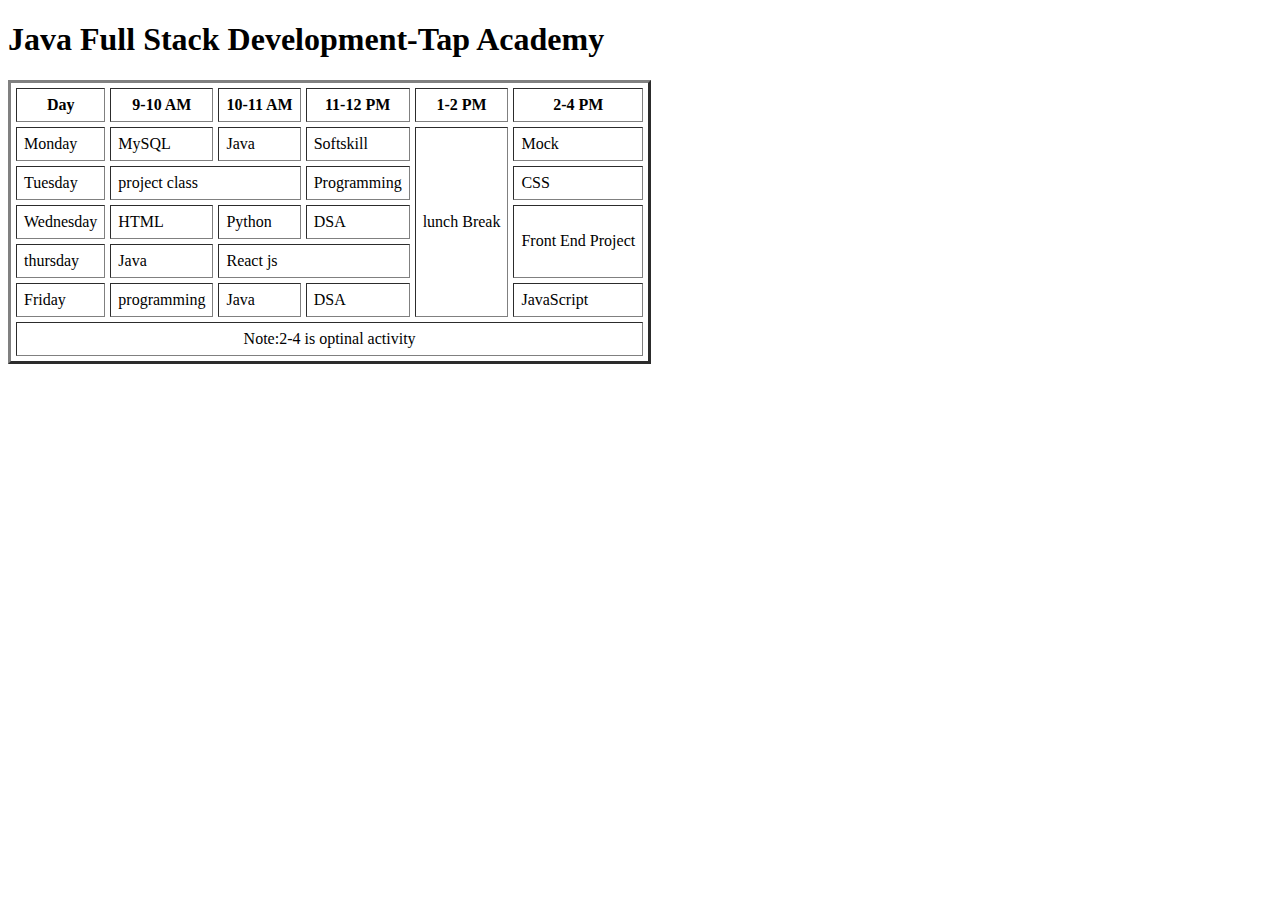
<file: class.html>
<!doctype html>
<html lang="en">
  <head>
    <meta charset="UTF-8" />
    <meta name="viewport" content="width=device-width, initial-scale=1.0" />
    <title>Document</title>
  </head>
  <body>
    <h1>Java Full Stack Development-Tap Academy</h1>
    <table border="3" cellpadding="7" cellspacing="5">
      <tr>
        <th>Day</th>
        <th>9-10 AM</th>
        <th>10-11 AM</th>
        <th>11-12 PM</th>
        <th>1-2 PM</th>
        <th>2-4 PM</th>
      </tr>
      <tr>
        <td>Monday</td>
        <td>MySQL</td>
        <td>Java</td>
        <td>Softskill</td>
        <td rowspan="5">lunch Break</td>
        <td>Mock</td>
      </tr>
      <tr>
        <td>Tuesday</td>
        <td colspan="2">project class</td>
        <td>Programming</td>
        <td>CSS</td>
      </tr>
      <tr>
        <td>Wednesday</td>
        <td>HTML</td>
        <td>Python</td>
        <td>DSA</td>
        <td rowspan="2">Front End Project</td>
      </tr>
      <tr>
        <td>thursday</td>
        <td>Java</td>
        <td colspan="2">React js</td>
      </tr>
      <tr>
        <td>Friday</td>
        <td>programming</td>
        <td>Java</td>
        <td>DSA</td>
        <td>JavaScript</td>
      </tr>
      <tr>
        <td colspan="6" style="text-align: center">
          Note:2-4 is optinal activity
        </td>
      </tr>
    </table>
  </body>
</html>
</file>
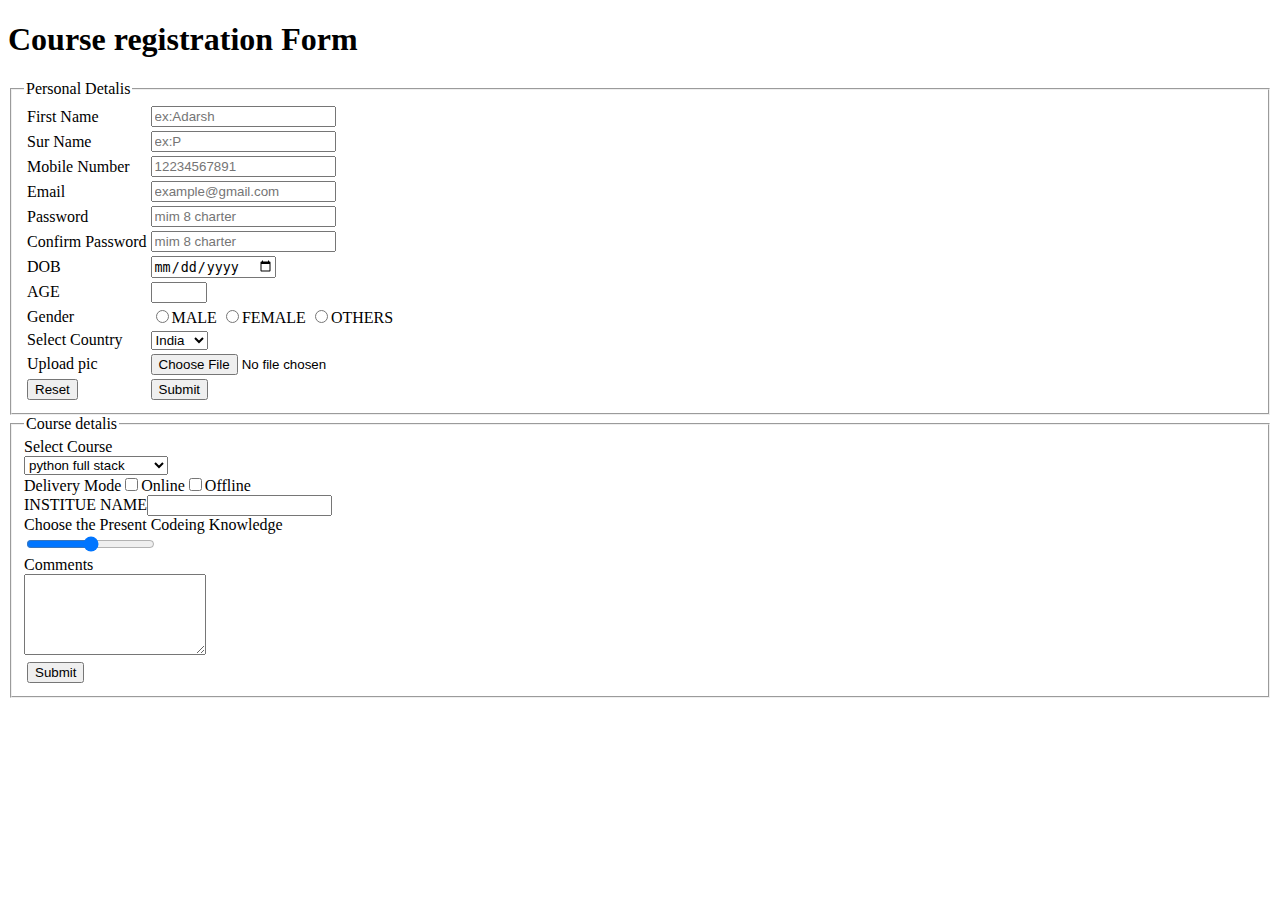
<file: login.html>
<!doctype html>
<html lang="en">
  <head>
    <meta charset="UTF-8" />
    <meta name="viewport" content="width=device-width, initial-scale=1.0" />
    <title>Document</title>
  </head>
  <body>
    <h1>Course registration Form</h1>
    <form>
      <fieldset>
        <legend>Personal Detalis</legend>
        <table>
        <tr>
          <td><label for="fname">First Name</label></td>
          <td>
            <input
              type="text"
              name="fname"
              id="fname"
              placeholder="ex:Adarsh"
              maxlength="10"
              required
            />
          </td>
        </tr>
        <tr>
          <td><label for="sname">Sur Name</label></td>
          <td>
            <input
              type="text"
              name="sname"
              id="sname"
              placeholder="ex:P"
              required
            />
          </td>
        </tr>
        <tr>
          <td><label for="mobnumber">Mobile Number</label></td>
          <td>
            <input
              type="tel"
              name="mobnumber"
              id="mobnumber"
              placeholder="12234567891"
              required
            />
          </td>
        </tr>
        <tr>
          <td><label for="email">Email</label></td>
          <td>
            <input
              type="email"
              name="email"
              id="email"
              placeholder="example@gmail.com"
              required
            />
          </td>
        </tr>
        <tr>
          <td><label for="password">Password</label></td>
          <td>
            <input
              type="password"
              name="password"
              id="password"
              placeholder="mim 8 charter"
              required
            />
          </td>
        </tr>
        <tr>
          <td><label for="confirmpassword">Confirm Password</label></td>
          <td>
            <input
              type="password"
              name="confirmpassword"
              id="confirmpassword"
              placeholder="mim 8 charter"
              required
            />
          </td>
        </tr>
        <tr>
          <td><label for="dob">DOB</label></td>
          <td><input type="date" name="dob" id="dob" required /></td>
        </tr>
        <tr>
          <td><label for="age">AGE</label></td>
          <td>
            <input
              type="number"
              name="age"
              id="age"
              min="18"
              max="36"
              required
            />
          </td>
        </tr>
        <tr>
          <td><label for="gender">Gender</label></td>
          <td>
            <input type="radio" name="gender" id="gender" value="male" /><label
              for="male"
              >MALE</label
            >
            <input
              type="radio"
              name="gender"
              id="gender"
              value="female"
            /><label for="female">FEMALE</label>
            <input
              type="radio"
              name="gender"
              id="gender"
              value="others"
            /><label for="others">OTHERS</label>
          </td>
        </tr>
        <tr>
          <td><label for="select country">Select Country</label></td>
          <td>
            <select name="country" id="countrty">
              <option name="country" id="country" value="india">India</option>
              <option name="country" id="country" value="usa">USA</option>
              <option name="country" id="country" value="rusia">Rusia</option>
            </select>
          </td>
        </tr>
        <tr>
          <td><label for="upload">Upload pic</label></td>
          <td><input type="file" name="upload" id="upload" /></td>
        </tr>
        <tr>
          <td><input type="Reset" /></td>
          <td><input type="submit" /></td>
        </tr>
        </table>
      </fieldset>

        <fieldset>
          <legend>Course detalis</legend>
          <table>
          <label for="selectcourse">Select Course</label>
          <br>
          <select name="course" id="course">
          <option name="course" id="course" value="pythonfullstack">
            python full stack
          </option>
          <option name="course" id="course" value="javafullstack">
            Java Full Stack>
          </option>
          <option name="course" id="course" value="webdevelopment">
            Web Development">
          </option>
        </select>
        <br>
        
        
          <label for="delivery mode">Delivery Mode</label>
          <input
          type="checkbox"
          name="delivery mode"
          id="delivery mode"
          value="online"
        /><label for="online">Online</label>
        <input
          type="checkbox"
          name="delivery mode"
          id="delivery mode"
          value="offline"
        /><label for="offline">Offline</label>
        <br>
        
        
          <label for="institue name">INSTITUE NAME</label>
           <input type="text" name="institue name" id="institue name" />
           <br>
        
        
          <label for="codeing knowledge level"
          >Choose the Present Codeing Knowledge</label
        >
        <br>
          <input
          type="range"
          name="codeing knowledge level"
          id="codeing knowledge level"
        />
        <br>
      
        
          <label for="comments">Comments</label>
          <br>
          <textarea name="comments" id="comments" rows="5" cols="20"></textarea>
      <br>
        <tr>
          <td><input type="submit" /></td>
        </tr>
          </table>
        </fieldset>
      </table>
    </form>
  </body>
</html>
</file>
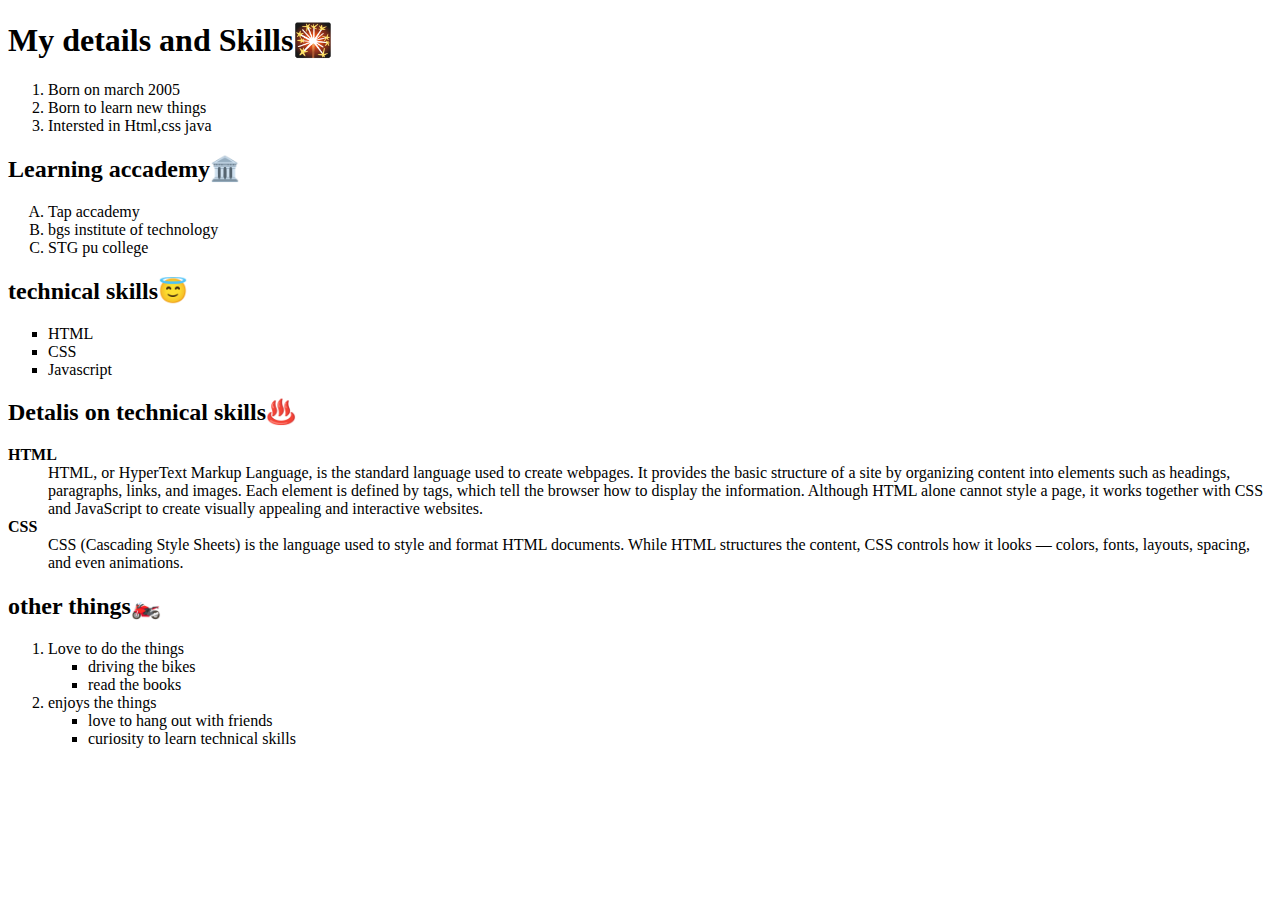
<file: skills.html>
<!doctype html>
<html lang="en">
  <head>
    <meta charset="UTF-8" />
    <meta name="viewport" content="width=device-width, initial-scale=1.0" />
    <title>day03html</title>
    <link
      rel="icon"
      href="https://www.shutterstock.com/search/technical-skills?image_type=vector"
    />
  </head>
  <body>
    <h1>My details and Skills🎇</h1>
    <ol>
      <li>Born on march 2005</li>
      <li>Born to learn new things</li>
      <li>Intersted in Html,css java</li>
    </ol>
    <h2>Learning accademy🏛️</h2>
    <ol type="A">
      <li>Tap accademy</li>
      <li>bgs institute of technology</li>
      <li>STG pu college</li>
    </ol>
    <h2>technical skills😇</h2>
    <ul type="square">
      <li>HTML</li>
      <li>CSS</li>
      <li>Javascript</li>
    </ul>
    <h2>Detalis on technical skills♨️</h2>
    <dl>
      <dt><b>HTML</b></dt>
      <dd>
        HTML, or HyperText Markup Language, is the standard language used to
        create webpages. It provides the basic structure of a site by organizing
        content into elements such as headings, paragraphs, links, and images.
        Each element is defined by tags, which tell the browser how to display
        the information. Although HTML alone cannot style a page, it works
        together with CSS and JavaScript to create visually appealing and
        interactive websites.
      </dd>
      <dt><b>CSS</b></dt>
      <dd>
        CSS (Cascading Style Sheets) is the language used to style and format
        HTML documents. While HTML structures the content, CSS controls how it
        looks — colors, fonts, layouts, spacing, and even animations.
      </dd>
    </dl>
    <h2>other things🏍️</h2>
    <ol>
      <li>Love to do the things</li>
      <ul type="square">
        <li>driving the bikes</li>
        <li>read the books</li>
      </ul>
      <li>enjoys the things</li>
      <ul type="square">
        <li>love to hang out with friends</li>
        <li>curiosity to learn technical skills</li>
      </ul>
    </ol>
  </body>
</html>
</file>
